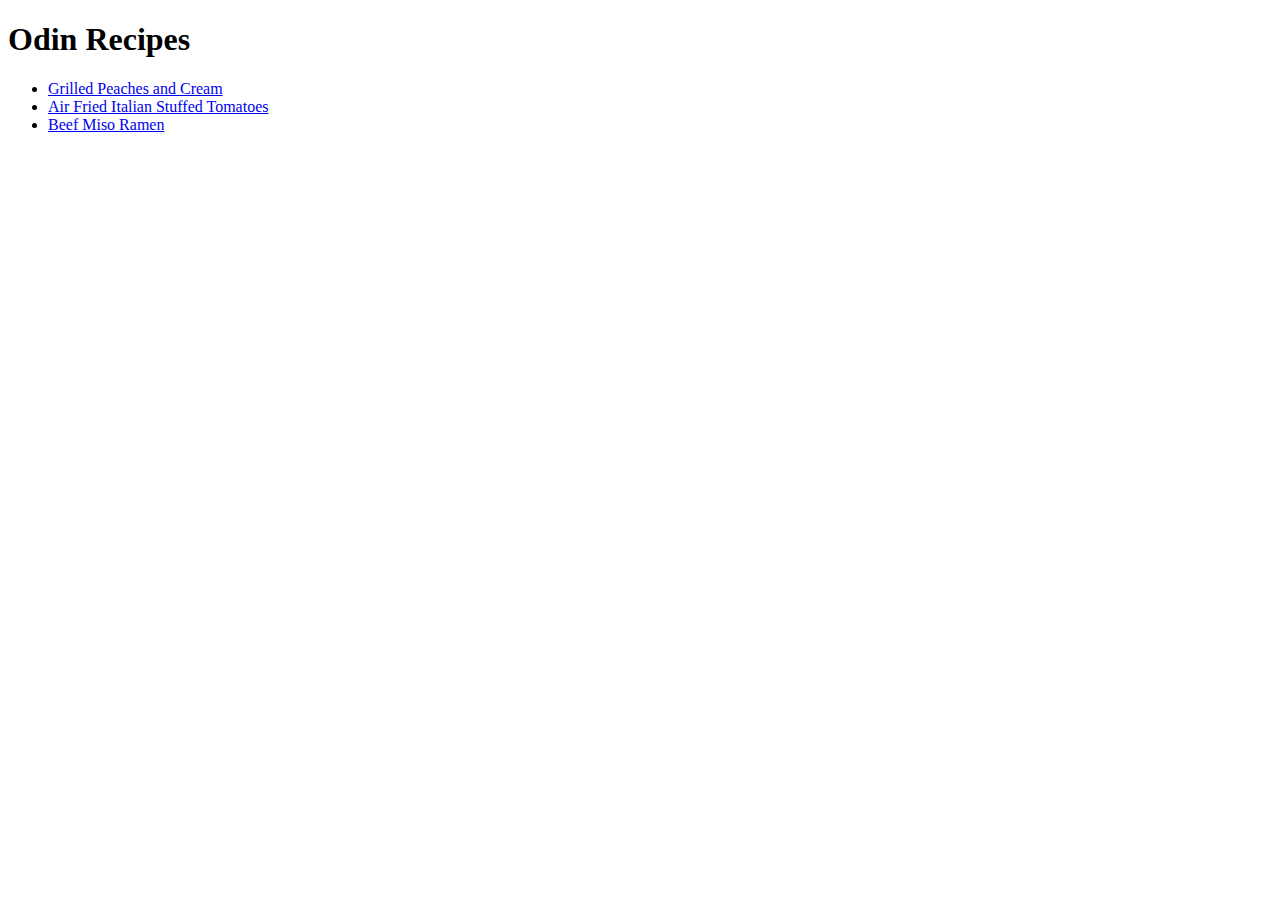
<file: index.html>
<!DOCTYPE html>
<html lang="en">
<head>
    <meta charset="UTF-8">
    <meta name="viewport" content="width=device-width, initial-scale=1.0">
    <title>Document</title>
</head>
<body>
    <h1>Odin Recipes</h1>
    <ul>
    <li>
    <a href="./recipes/grilled_peaches_and_cream.html" target="_blank"
    rel="noopener noreferrer">Grilled Peaches and Cream</a>
    </li>
    <li>
    <a href="./recipes/air_fried_italian_stuffed_tomatoes.html" target="_blank" 
    rel="noopener noreferrer">Air Fried Italian Stuffed Tomatoes</a>
    </li>
    <li>
    <a href="./recipes/beef_miso_ramen.html" target="_blank" rel="noopener noreferrer"
    >Beef Miso Ramen</a>
    </li>
    </ul>
</body>
</html>
</file>
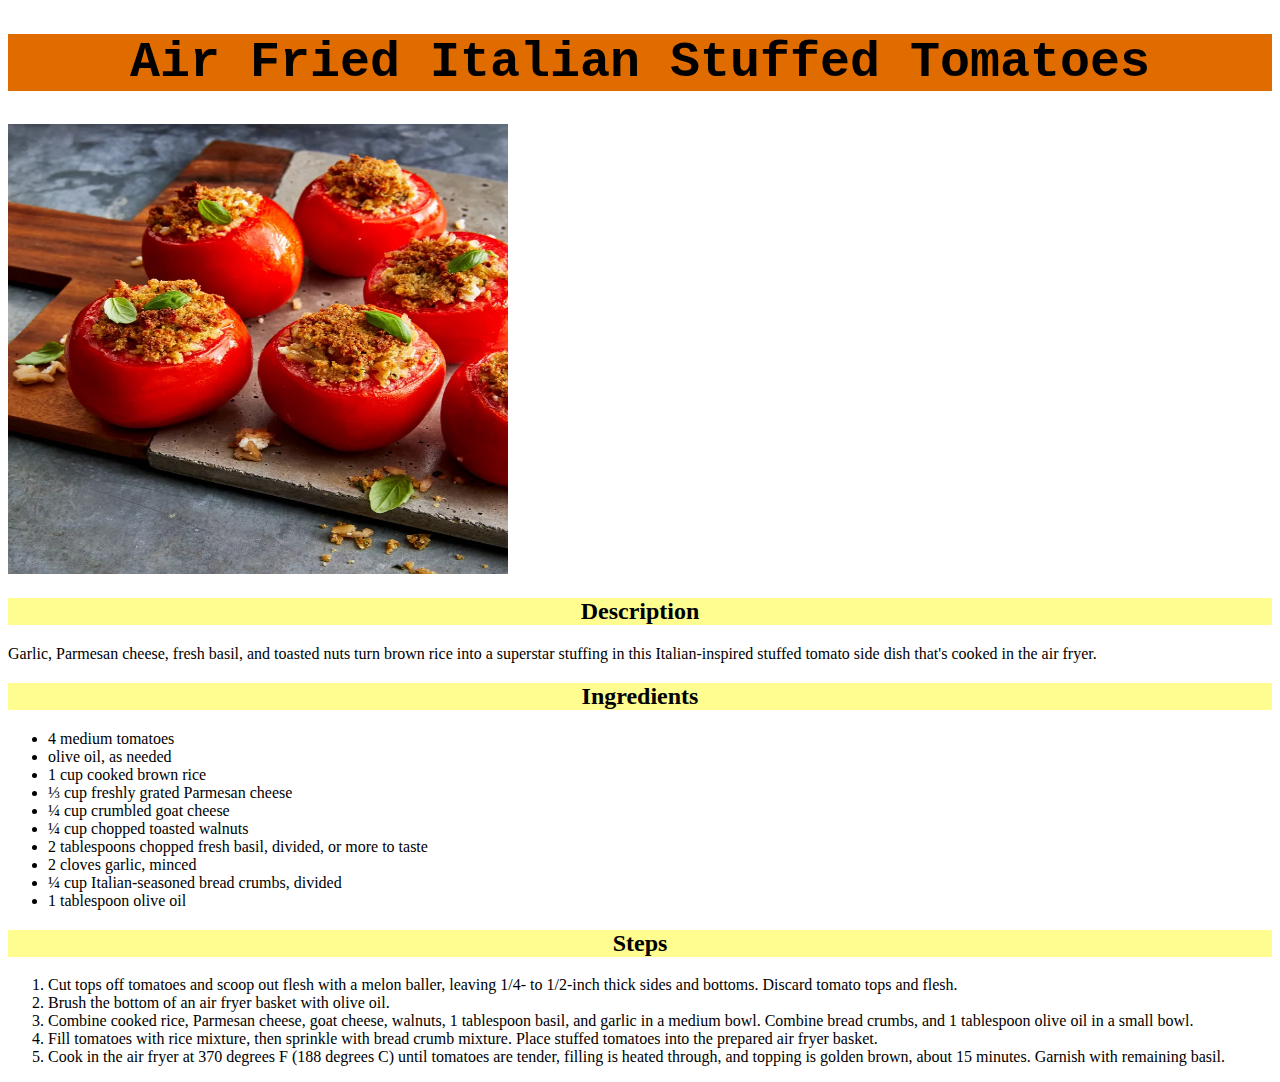
<file: recipes/air_fried_italian_stuffed_tomatoes.html>
<!DOCTYPE html>
<html lang="en">
<head>
    <meta charset="UTF-8">
    <title>Air Fried Italian Stuffed Tomatoes</title>
    <link rel="stylesheet" href="../css.css">
</head>
<body>
    <h1>Air Fried Italian Stuffed Tomatoes</h1>
    <img src="../tomatoes.webp" alt="A picture of Air Fried Italian Stuffed Tomatoes"
    width="500" height="450">
    <h2 class="class-1">Description</h2>
<p>Garlic, Parmesan cheese, fresh basil, and toasted nuts turn brown rice into 
    a superstar stuffing in this Italian-inspired stuffed tomato side dish 
    that's cooked in the air fryer.</p>
    <h2 class="class-1">Ingredients</h2>
    <ul>
        <li>4 medium tomatoes</li>
        <li>olive oil, as needed</li>
        <li>1 cup cooked brown rice</li>
        <li>⅓ cup freshly grated Parmesan cheese</li>
        <li>¼ cup crumbled goat cheese</li>
        <li>¼ cup chopped toasted walnuts</li>
        <li>2 tablespoons chopped fresh basil, divided, or more to taste</li>
        <li>2 cloves garlic, minced</li>
        <li>¼ cup Italian-seasoned bread crumbs, divided</li>
        <li>1 tablespoon olive oil</li>
    </ul>
    <h2 class="class-1">Steps</h2>
    <ol>
        <li>Cut tops off tomatoes and scoop out flesh with a melon baller, 
            leaving 1/4- to 1/2-inch thick sides and bottoms. 
            Discard tomato tops and flesh.</li>
        <li>Brush the bottom of an air fryer basket with olive oil.</li>
        <li>Combine cooked rice, Parmesan cheese, goat cheese, walnuts, 
            1 tablespoon basil, and garlic in a medium bowl. 
            Combine bread crumbs, and 1 tablespoon olive oil in a small bowl.</li> 
        <li>Fill tomatoes with rice mixture, then sprinkle with bread crumb mixture. 
            Place stuffed tomatoes into the prepared air fryer basket.</li>
        <li>Cook in the air fryer at 370 degrees F (188 degrees C) 
            until tomatoes are tender, filling is heated through, 
            and topping is golden brown, about 15 minutes. 
            Garnish with remaining basil.</li>
        </li>
    </ol>
</body>
</html>
</file>
<file: css.css>
h1 {
    background-color: rgb(224, 108, 0);
    text-align: center;
    font-weight: bold;
    font-size: 50px;
    font-family: "Courier New","Times New Roman";
}

.picture {
    text-align: center;img
}

.class-1 {
    background-color: rgb(255, 253, 144);
    text-align: center;
    font-weight: bold;
}
</file>
